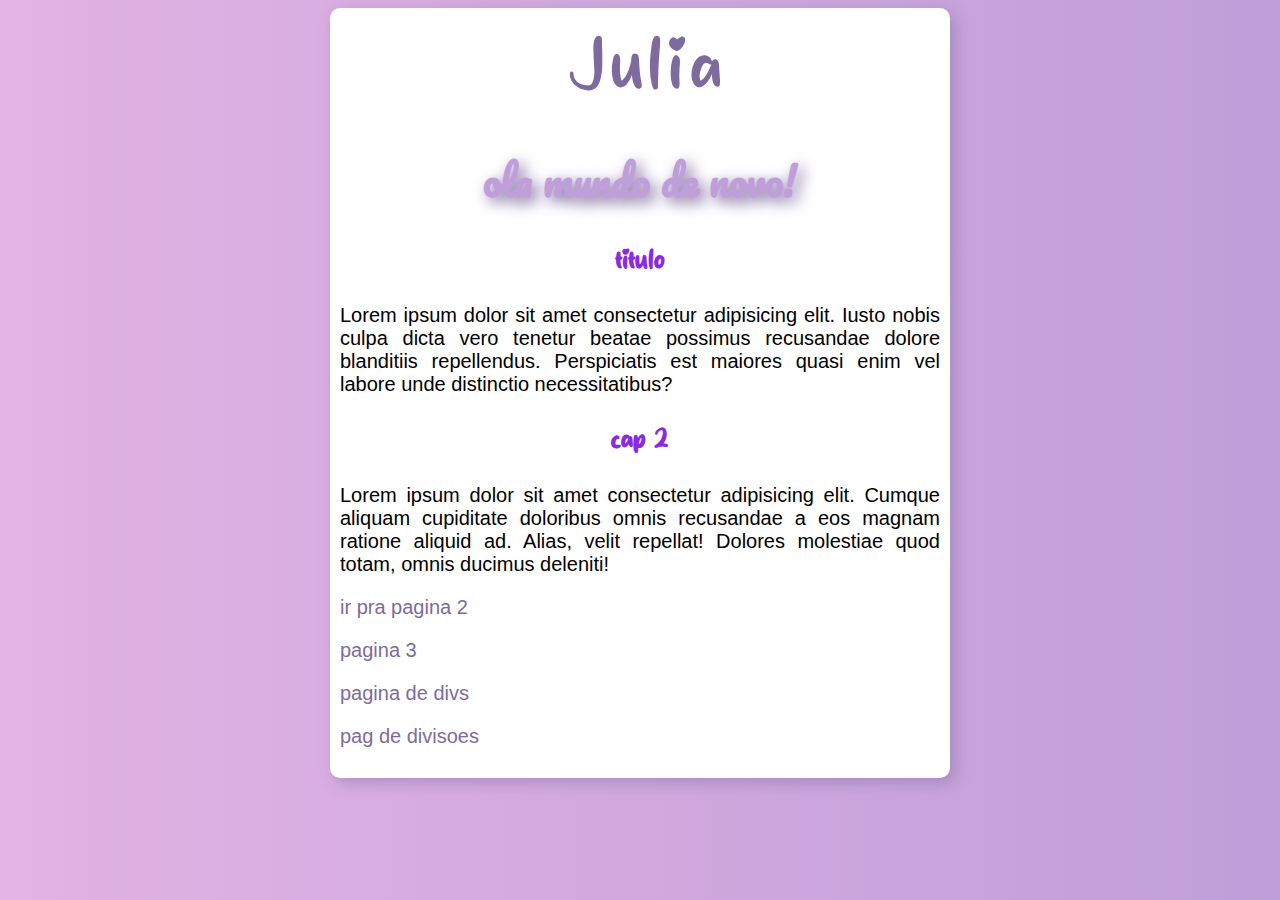
<file: index.html>
<!DOCTYPE html>
<html lang="en">
<head>
    <meta charset="UTF-8">
    <meta name="viewport" content="width=device-width, initial-scale=1.0">
    <title>istilera</title>
    <link rel="stylesheet" href="style.css"> <!--eh pra colocar os estilos do site, criando uma nova aba de css! pode colocar quantos links css eu quiser!-->
<!--mas eu posso add estilos de css em apenas uma pagina, usando a tag style!-->
<style>
    @import url('https://fonts.googleapis.com/css2?family=Pacifico&display=swap');
   
 body{
    font-family: 'Pacifico', cursive;
 }  


</style>
</head>
<body >
    <main> <!--colocar o conteudo do site dentro de main me garante q eu possa personalizar melhor essa parte sem mexer no background nem nada!-->
       <div class="hello">
        <span>J</span>
        <span>u</span>
        <span>l</span>
        <span>i</span>
        <span>a</span>
       </div> 
        
        
        
        <h1>ola mundo de novo!</h1>
    <h2>titulo</h2>
<p>Lorem ipsum dolor sit amet consectetur adipisicing elit. Iusto nobis culpa dicta vero tenetur beatae possimus recusandae dolore blanditiis repellendus. Perspiciatis est maiores quasi enim vel labore unde distinctio necessitatibus?</p>
<h2>cap 2</h2>
<p>Lorem ipsum dolor sit amet consectetur adipisicing elit. Cumque aliquam cupiditate doloribus omnis recusandae a eos magnam ratione aliquid ad. Alias, velit repellat! Dolores molestiae quod totam, omnis ducimus deleniti!</p>

<p><a href="pagina2.html" target="_self">ir pra pagina 2</a></p>
<p> <a href="alinhamento.html">pagina 3</a> </p>  
<p><a href="pseudoclasses.html">pagina de divs</a></p>
<p><a href="paginadedivisoes.html">pag de divisoes</a></p>
</main>
  

</body>
</html>
</file>
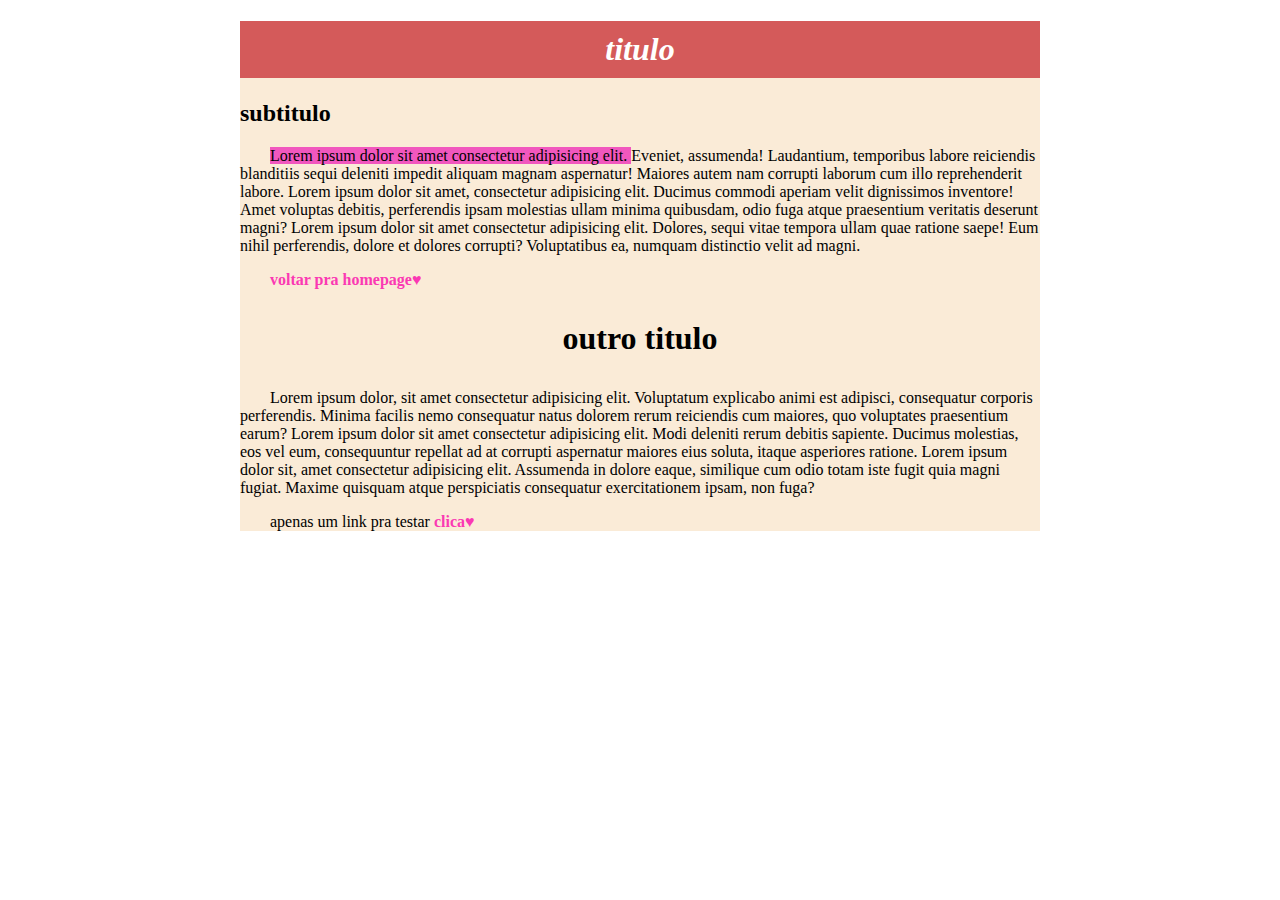
<file: alinhamento.html>
<!DOCTYPE html>
<html lang="pt-br">
<head>
    <meta charset="UTF-8">
    <meta name="viewport" content="width=device-width, initial-scale=1.0">
    <title>tipos de alinhamento</title>
<link rel="stylesheet" href="cssdoalinhamento.css">

</head>
<body>
    <main>
    <h1 id="principal"> titulo</h1> <!--eu coloquei a id de principal, entao eu posso personalizar esse h1 no css mesmo q eu tenha dito q todos os h1 sao de tal forma, esse h1 "principal", eh diferente!!!-->
    <h2>subtitulo</h2>
<p><span class="marca">Lorem ipsum dolor sit amet consectetur adipisicing elit. </span>  Eveniet, assumenda! Laudantium, temporibus labore reiciendis blanditiis sequi deleniti impedit aliquam magnam aspernatur! Maiores autem nam corrupti laborum cum illo reprehenderit labore. Lorem ipsum dolor sit amet, consectetur adipisicing elit. Ducimus commodi aperiam velit dignissimos inventore! Amet voluptas debitis, perferendis ipsam molestias ullam minima quibusdam, odio fuga atque praesentium veritatis deserunt magni? Lorem ipsum dolor sit amet consectetur adipisicing elit. Dolores, sequi vitae tempora ullam quae ratione saepe! Eum nihil perferendis, dolore et dolores corrupti? Voluptatibus ea, numquam distinctio velit ad magni.</p>
<p> <a href="index.html">voltar pra homepage</a> </p>
<h1>outro titulo</h1>
<p>Lorem ipsum dolor, sit amet consectetur adipisicing elit. Voluptatum explicabo animi est adipisci, consequatur corporis perferendis. Minima facilis nemo consequatur natus dolorem rerum reiciendis cum maiores, quo voluptates praesentium earum? Lorem ipsum dolor sit amet consectetur adipisicing elit. Modi deleniti rerum debitis sapiente. Ducimus molestias, eos vel eum, consequuntur repellat ad at corrupti aspernatur maiores eius soluta, itaque asperiores ratione. Lorem ipsum dolor sit, amet consectetur adipisicing elit. Assumenda in dolore eaque, similique cum odio totam iste fugit quia magni fugiat. Maxime quisquam atque perspiciatis consequatur exercitationem ipsam, non fuga?</p>
<p>apenas um link pra testar <a href="https://youtu.be/eQNHDV7lKgE">clica</a></p>

</main>

</body>
</html> 


<!--  IMPORTANTE!!!!!!
tudo oq eh id em HTML, em  CSS eh #
tudo oq eh class em HTML, em CSS eh .
-->
</file>
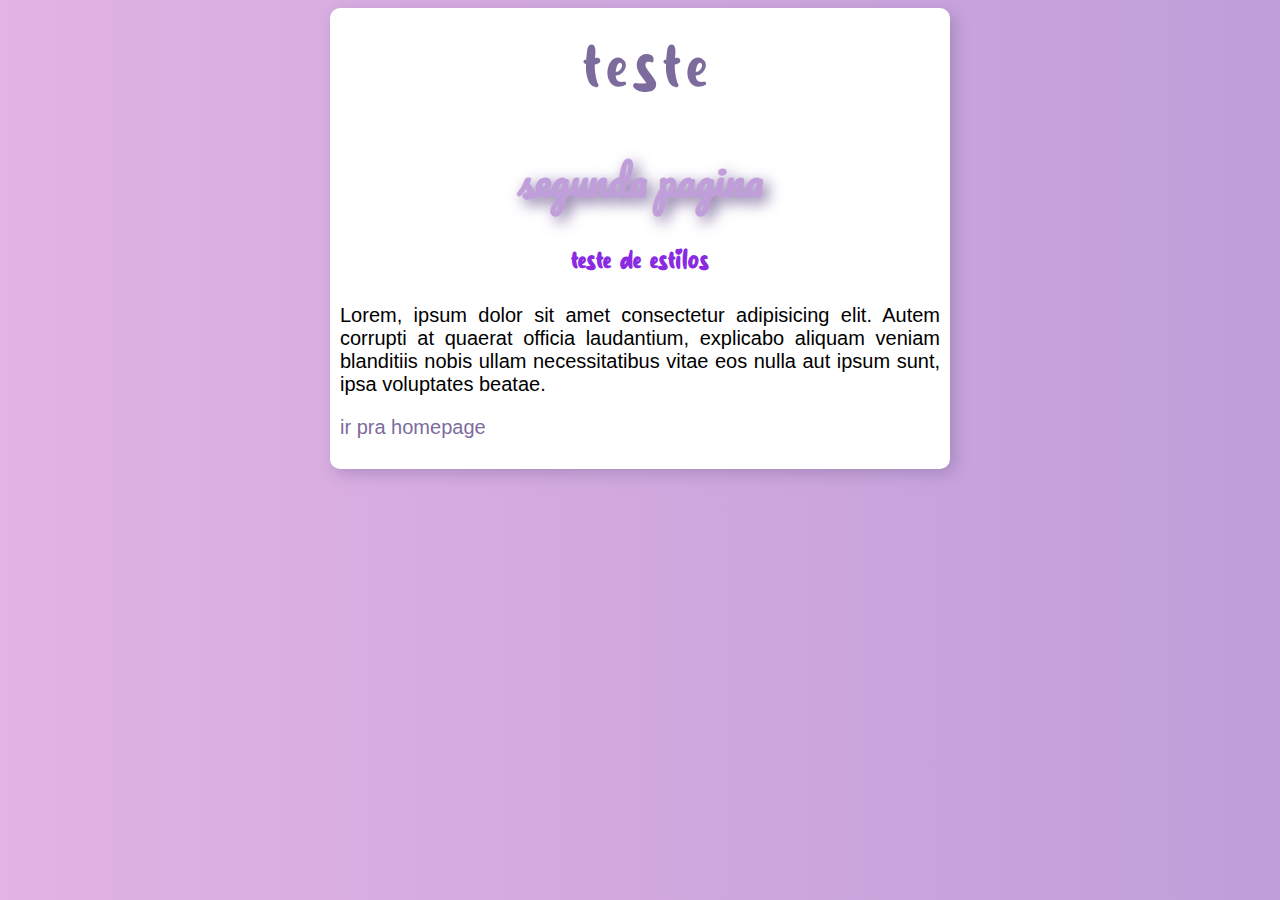
<file: pagina2.html>
<!DOCTYPE html>
<html lang="en">
<head>
    <meta charset="UTF-8">
    <meta name="viewport" content="width=device-width, initial-scale=1.0">
    <title>pag2</title>
    <link rel="stylesheet" href="style.css">
</head>
<body>
    <main>

        <div class="hello">
            <span>t</span>
<span>e</span>
<span>s</span>
<span>t</span>
<span>e</span>
        </div>
        <h1>segunda pagina</h1> 
   <h2>teste de estilos</h2>
   <p>Lorem, ipsum dolor sit amet consectetur adipisicing elit. Autem corrupti at quaerat officia laudantium, explicabo aliquam veniam blanditiis nobis ullam necessitatibus vitae eos nulla aut ipsum sunt, ipsa voluptates beatae.</p>
<p><a href="index.html">ir pra homepage</a></p>
    </main>
   



</body>
</html>
</file>
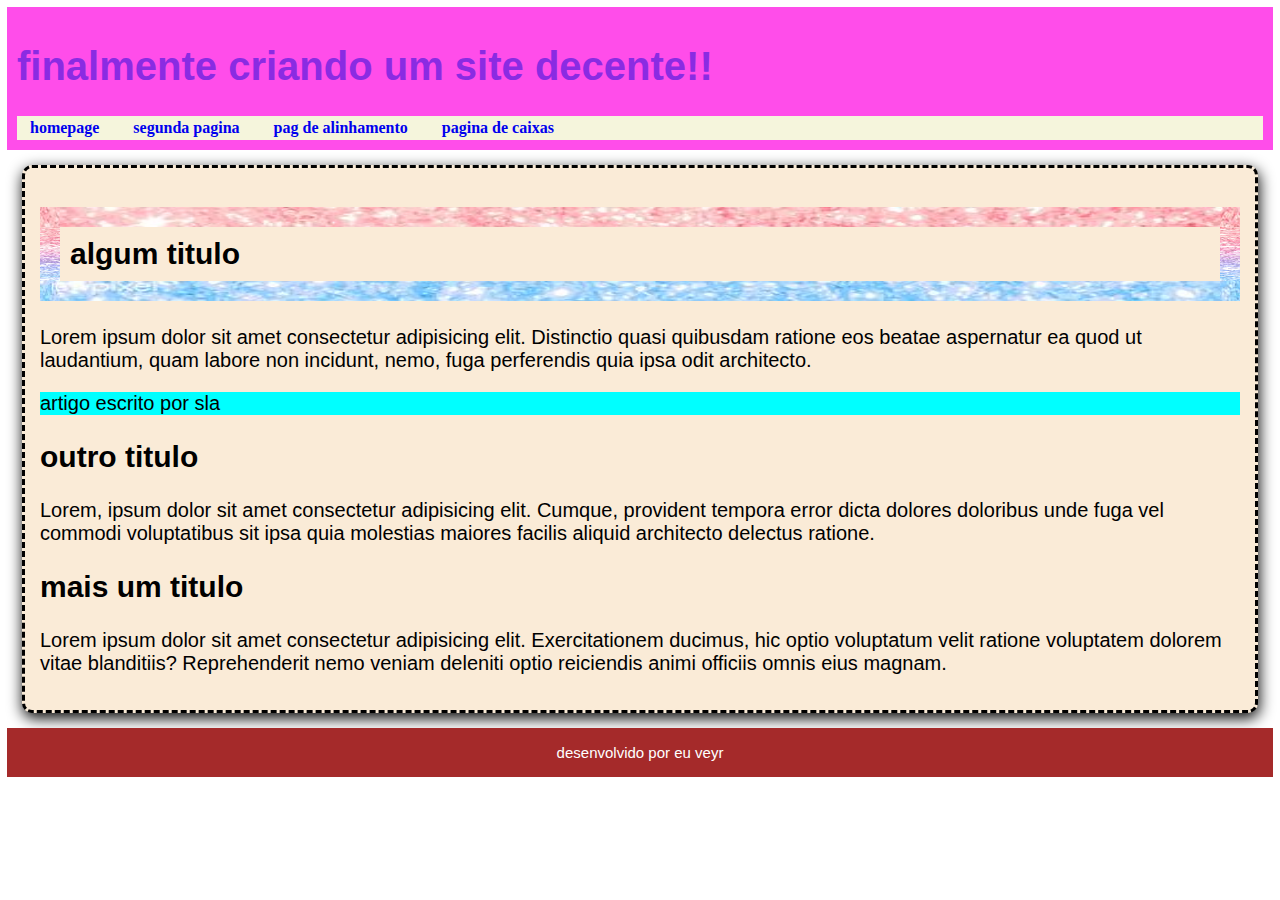
<file: paginadedivisoes.html>
<!DOCTYPE html>
<html lang="pt-br">
<head>
    <meta charset="UTF-8">
    <meta name="viewport" content="width=device-width, initial-scale=1.0">
    <title>grouping tags</title>
    <link rel="stylesheet" href="css_das_divisoes.css">
</head>
<body>
  <header> <!--cabecalho-->
<h1> finalmente criando um site decente!!</h1>
<nav> <!--criar um menu aqui-->
<a href="index.html">homepage</a>
<a href="pagina2.html">segunda pagina</a>
<a href="alinhamento.html">pag de alinhamento</a>
<a href="pseudoclasses.html">pagina de caixas</a>
</nav>
  </header> 
  <main> <!--conteudo principal-->
    <section id="assuntos">

    </section>
    <section id="noticias">
<article>
    <h2 id="principal">algum titulo</h2>
    <p>Lorem ipsum dolor sit amet consectetur adipisicing elit. Distinctio quasi quibusdam ratione eos beatae aspernatur ea quod ut laudantium, quam labore non incidunt, nemo, fuga perferendis quia ipsa odit architecto.</p>
<aside> <!--conteudo periferico ao artigo-->
<p>artigo escrito por sla</p>
</aside>

</article> <h2>outro titulo</h2>
<p>Lorem, ipsum dolor sit amet consectetur adipisicing elit. Cumque, provident tempora error dicta dolores doloribus unde fuga vel commodi voluptatibus sit ipsa quia molestias maiores facilis aliquid architecto delectus ratione.</p>

<article> <h2> mais um titulo</h2>
<p>Lorem ipsum dolor sit amet consectetur adipisicing elit. Exercitationem ducimus, hic optio voluptatum velit ratione voluptatem dolorem vitae blanditiis? Reprehenderit nemo veniam deleniti optio reiciendis animi officiis omnis eius magnam.</p>
</article>
    </section>
    <section id="lero lero">

    </section>

  </main> 
  <footer> <!--rodape do site-->
<p>desenvolvido por eu veyr</p>
  </footer>

</body>
</html>

<!--nada me impede de usar div, mas pra organizacao dos conteudos de um site, eh bom usar essas tags semanticas!-->
</file>
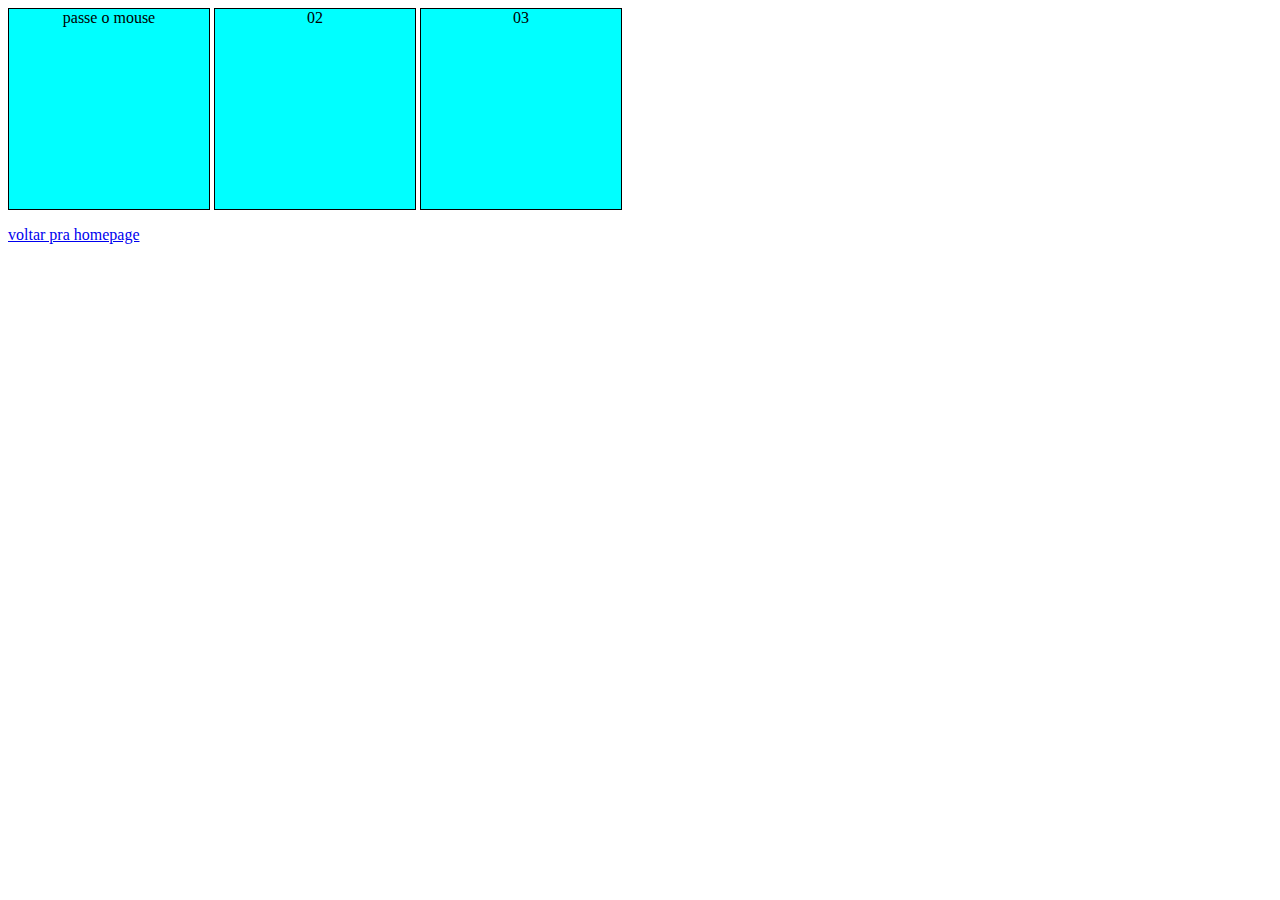
<file: pseudoclasses.html>
<!DOCTYPE html>
<html lang="pt-br">
<head>
    <meta charset="UTF-8">
    <meta name="viewport" content="width=device-width, initial-scale=1.0">
    <title>pesudoclasses</title>
    <style>
div {
    display: inline-block; /* vao ficar caixas separadas em linha horizontal*/
    background-color: aqua;
    text-align: center;
    height: 200px;
    width: 200px;
    border: 1px solid black;
}

div:hover {
    background-color: blueviolet; /*passando o mouse por cima hehe*/
}

div > p {
display: none;
}
div:hover > p {  /* esse simbolo > eh como se fose um "filho" */
    display: block;
    color: white;
}


    </style>
</head>
<body>
    <div>passe o mouse
        <p>surbresa</p>
    </div>
    <div>02</div>
<div>03</div>
<!--div sao caixas divisorias!!-->
<p><a href="index.html">voltar pra homepage</a></p>

</body>
</html>
</file>
<file: style.css>
@charset "UTF-8";

@import url('https://fonts.googleapis.com/css2?family=Pacifico&display=swap');

/*todo termo q comeca com @ precisa ficar no topo do css ou dentro da tag style no html normal!!!!*/
@keyframes wave { /* AINDA TESTE DAS LETRAS EM WAVE */
    50% {
        transform: translateY(-10px);
    }
}

@font-face {
    font-family: 'Baby' ;
    src: url('Baby Mayora Sans.otf') format(opentype);
    font-weight: normal;
    font-style: normal;    

    font-family: Simon ;
    src: url('Simon Lovely.otf') format(opentype);
    /* tipos de formato pra fonte: 
    -opentype (otf)
    - truetype (ttf)
    -embedded-opentype
    - truetype-aat (apple advanced typography)
     */
}

*{ /* isso eh um configuracao global pra deixar o fundo 100% e fixado */
    /*height: 100%;*/
}


body { 
    background-image: linear-gradient(to right, #E2B3E4,#BF9ED9); 
    background-attachment: fixed; 
    font-family: 'Arial', 'Arial Narrow', Arial, sans-serif;
   font-size: 20px;
  
}
  
h1 {
    color: #BF9ED9;
    text-align: center;
    text-shadow: 5px 5px 15px #7e6b9d;
    font-family: Pacifico;   
}



h2 {
    color: blueviolet;
    text-align: center;
    font-family: Simon;
}
p {
    text-align: justify;
    font-family: Arial, Helvetica;
    font-size: 1em;
    /* 16px eh 1em, e geralmente eh melhor usar o em!! */ 
}
  main{
    background-color: white;
    width: 600px; /* o tamanho do plano de fundo do main*/
    padding: 10px; /*a bordinha pra separar */
    margin: auto; /*pra centralizar*/
    border-radius: 10px; /* pra deixar as bordas arredondadas!*/
    box-shadow: 5px 5px 15px #7e6b9d71; /* o sombreado */
  }
  
  a {
    color: #7e6b9d;
    text-decoration: none;
  }

  a:hover {
    color: #ffffff;
    background-color: #7e6b9d;
  }

/* APENAS TESTANDO EFEITO WAVE PRA TITULOS, MAS AINDA EH AVANCADO PRA MIM, UMA BURRA */

.hello {
font-family: Simon;
font-size: 80px;
text-align: center;
color: #7e6b9d;
position: relative;
letter-spacing: -10px;
}

.hello span {
display: inline-block;
animation: wave 1.1s linear infinite;
}

.hello span:nth-child(2) {
animation-delay: 100ms;
}

.hello span:nth-child(3){
    animation-delay: 200ms;
}

.hello span:nth-child(4){
    animation-delay: 300ms;
}

.hello span:nth-child(5){
    animation-delay: 400ms;
}
/* FIM DO TESTE DE WAVE NO TITULOR VEYR */



  /* existem meios de mudar a grossura e o estilo da fonte, dependendo se ela te permite
  fazer isso ou n:
  font-style -> font-weight -> font-size -> font-family
  dai eu posso colocar tudo junto:
  font: italic bolder 3em 'Work Sans', sans-serif;
  PRECISA SER NESSA ORDEM!!!
  */
</file>
<file: cssdoalinhamento.css>
body {
font-family: normal 16px Arial, Helvetica, sans-serif;
text-align: left;
}

h1 {
    text-align: center;
    padding-top: 10px;
    padding-bottom: 10px;
}

h1#principal {
    background-color: rgb(212, 90, 90);
    font-style: oblique;
    color: rgb(255, 255, 255);
}

h2 {
    text-align: left;
}

p {
text-indent: 30px; /* eh pro afastamento do inicio do paragrafo!*/

}

main {
    background-color: antiquewhite;
    width: 800px;
margin: auto; /* eh pra centralizar!! */
}

a {
    font-weight: bolder;
    text-decoration: none;
    color: rgb(250, 57, 179);
}

a:visited {
    color: rgb(0, 0, 0);
}

a:hover { /* quando passa o mouse o link!! */
    text-decoration: underline;
    color: rgb(255, 145, 217);
}

a:active{
    color: blueviolet;
}

a::after{
    content: '♥' ;
}

.marca {
    background-color: rgb(241, 87, 190);
}


/* SELETORES PERSONALIZADOS:
# = id
. = class
: = pseudoclass
:: = pseudo-element
> = children!
*/
</file>
<file: css_das_divisoes.css>
body {
    font-family: Arial, Helvetica, sans-serif;
   font-size: 20px;
   color: blueviolet;
   margin: 7px;
}
header {
    width: 600px;
    background-color: rgb(255, 77, 234);
    padding: 10px;
    margin: 0px;
    width: auto;
}

main {
    background-color: antiquewhite;
    padding: 15px;
    margin: 15px;
    border-radius: 10px;
    box-shadow: 1px 5px 15px black;
    border-style: dashed;
    color: black;
    
   
}

article > aside {
    background-color: aqua;
    padding: -1px;
    margin: auto;
}

footer {
    font-family: 'Franklin Gothic Medium', 'Arial Narrow', Arial, sans-serif;
    font-size: 15px;
text-align: center;
background-color: brown;
color: white;
padding: 1px;

}

nav {
    background-color: beige;
    padding: 3px;
    margin: 0px;
    font-family: 'Times New Roman', Times, serif;
    font-size: 16px;
}

nav > a {
    text-decoration: none;
    font-weight: bold;
    margin-right: 20px;
margin-left: 10px;
    transition-duration: .5s;
    
}

nav > a:hover {
    color: brown;
    background-color: blue;
   padding: auto;
}


::selection {
    color: white;
    background-color: brown;
}

h2#principal {
    border: 20px solid transparent;
    padding: 10px;
    border-image-source: url('df.jpg');
    border-image-slice: 20;


}
</file>
